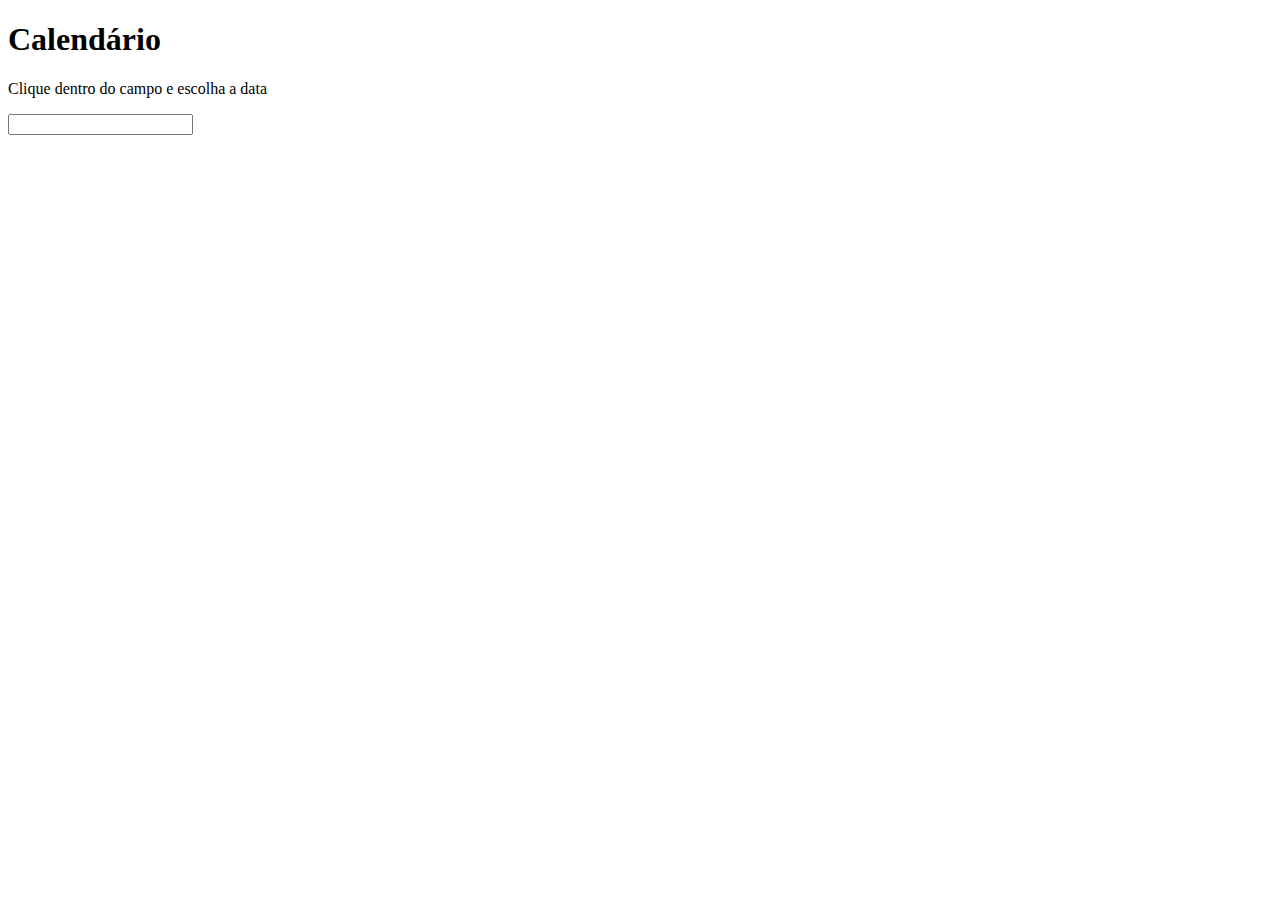
<file: calendario.html>
<!DOCTYPE html>
<html lang="en">
<head>
    <meta charset="UTF-8">
    <meta http-equiv="X-UA-Compatible" content="IE=edge">
    <meta name="viewport" content="width=device-width, initial-scale=1.0">
    <title>Document</title>
    <link rel="stylesheet" href="estilos01.css">
</head>
<body>
    
	<h1>Calendário</h1>
	<p>Clique dentro do campo e escolha a data</p>    
	<form action="">
		<input id="calendario" name="calendario" type="text">
	</form>
    <script src="calendari.js"></script>
</body>
</html>
</file>
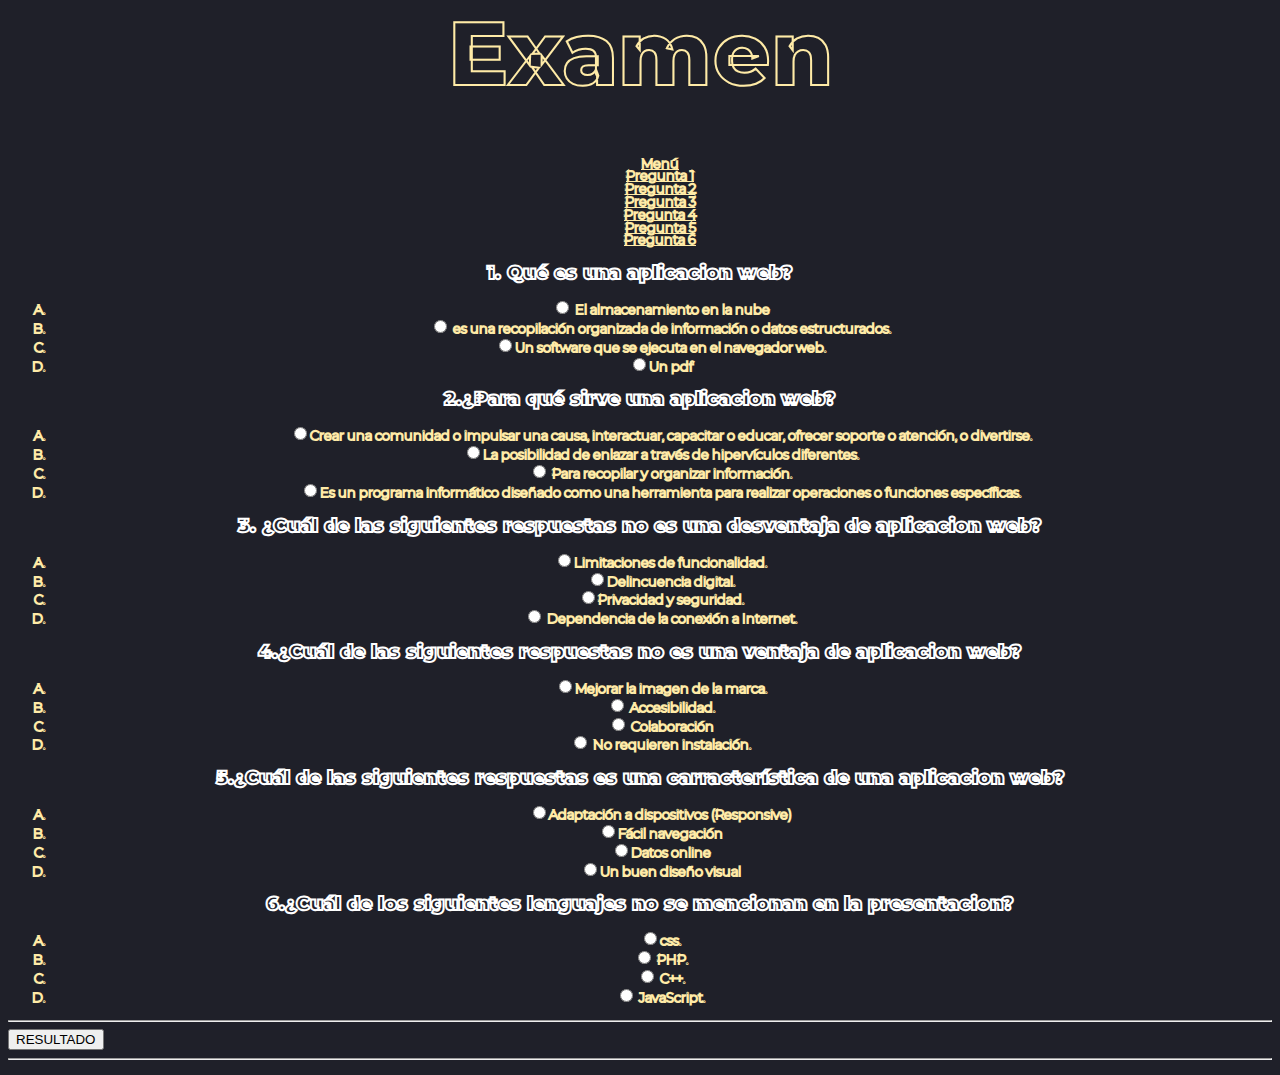
<file: cuestionario.html>
<html lang="es-MX">

<head>
    <!-- Required meta tags -->
    <meta charset="utf-8">
    <meta name="viewport" content="width=device-width, initial-scale=1, shrink-to-fit=no">
    <!-- Bootstrap CSS -->
    <link rel="stylesheet" href="https://stackpath.bootstrapcdn.com/bootstrap/4.3.0/css/bootstrap.min.css"
        integrity="sha384-PDle/QlgIONtM1aqA2Qemk5gPOE7wFq8+Em+G/hmo5Iq0CCmYZLv3fVRDJ4MMwEA" crossorigin="anonymous">
    <title>Formulario </title>
    <link rel="stylesheet" href="estilos03.css">
    <link rel="stylesheet" href="estilos01.css">
</head>

<body>
    <!--titulo--><header>
    <div class="container">
        <div class="row">
            <div class="col">
                <h1 style="text-align: center;">Examen  </h1>
                    <nav>
                        <ul>
                            <li><a href="Menu.html">Menú</a></li>
                            <li><a href="#seccion1">Pregunta 1</a></li>
                            <li><a href="#seccion2">Pregunta 2</a></li>
                            <li><a href="#seccion3">Pregunta 3</a></li>
                            <li><a href="#seccion4">Pregunta 4</a></li>
                            <li><a href="#seccion5">Pregunta 5</a></li>
                            <li><a href="#seccion6">Pregunta 6</a></li>
                        </ul>
                    </nav>
            </div>
        </div>
    </div>
</header>
    <!--Preguntas-->
    <div class="container">
        <div class="row">
            <div class="col">
                <form>
                    <h2><strong>1. Qué es una aplicacion web?  </strong></h2>
                    <section id="seccion1">
                    <ol type="A">
                        <li><input type="radio" name="pregunta1" id="p11"> El almacenamiento en la nube </li>
                        <li><input type="radio" name="pregunta1" id="p12"> es una recopilación organizada de información o datos estructurados. </li>
                        <li><input type="radio" name="pregunta1" id="p13">Un software que se ejecuta en el navegador web. </li>
                        <li><input type="radio" name="pregunta1" id="p14">Un pdf </li>
                    </ol></section>
                    <h2><strong>2.¿Para qué sirve una aplicacion web? </strong></h2>
                    <section id="seccion2">
                    <ol type="A">
                        <li><input type="radio" name="pregunta2" id="p21">Crear una comunidad o impulsar una causa, interactuar, capacitar o educar, ofrecer soporte o atención, o divertirse.</li>
                        <li><input type="radio" name="pregunta2" id="p23">La posibilidad de enlazar a través de hipervículos diferentes.</li>
                        <li><input type="radio" name="pregunta2" id="p22"> Para recopilar y organizar información. </li>
                        <li><input type="radio" name="pregunta2" id="p24">Es un programa informático diseñado como una herramienta para realizar operaciones o funciones específicas. </li>
                    </ol></section>
                    <h2><strong>3. ¿Cuál de las siguientes respuestas no es una desventaja de aplicacion web?</strong></h2>
                    <ol type="A">  <section id="seccion3">
                        <li><input type="radio" name="pregunta3" id="p31">Limitaciones de funcionalidad. </li>
                        <li><input type="radio" name="pregunta3" id="p33">Delincuencia digital. </li>
                        <li><input type="radio" name="pregunta3" id="p32">Privacidad y seguridad. </li>
                        <li><input type="radio" name="pregunta3" id="p34"> Dependencia de la conexión a Internet.</li>
                    </ol></section>
                    <h2><strong>4.¿Cuál de las siguientes respuestas no es una ventaja de aplicacion web?</strong></h2>
                    <ol type="A">  <section id="seccion4">
                        <li><input type="radio" name="pregunta4" id="p41">Mejorar la imagen de la marca. </li>
                        <li><input type="radio" name="pregunta4" id="p42">  Accesibilidad.</li>
                        <li><input type="radio" name="pregunta4" id="p43"> Colaboración</li>
                        <li><input type="radio" name="pregunta4" id="p44">  No requieren instalación.</li>
                    </ol></section>
                    <h2><strong>5.¿Cuál de las siguientes respuestas es una carracterística de una aplicacion web?</strong></h2>
                    <ol type="A">  <section id="seccion5">
                        <li><input type="radio" name="pregunta5" id="p55">Adaptación a dispositivos (Responsive)  </li>
                        <li><input type="radio" name="pregunta5" id="p51">Fácil navegación</li>
                        <li><input type="radio" name="pregunta5" id="p52">Datos online  </li>
                        <li><input type="radio" name="pregunta5" id="p53">Un buen diseño visual  </li>
                    </ol></section>
                    <h2><strong>6.¿Cuál de los siguientes lenguajes no se mencionan en la presentacion?  </strong></h2>
                    <ol type="A">  <section id="seccion6">
                        <li><input type="radio" name="pregunta6" id="p61">css. </li>
                        <li><input type="radio" name="pregunta6" id="p62">  PHP.</li>
                        <li><input type="radio" name="pregunta6" id="p66">  C++.</li>
                        <li><input type="radio" name="pregunta6" id="p64">  JavaScript.</li>
                    </ol></section>
                    
                
                    <hr />
                    <button type="button" class="btn btn-primary" onclick="resultado()">RESULTADO</button>
                    <hr />
                   

                </form>
            </div>
        </div>
    </div>

    <!-- Optional JavaScript -->
    <!--Llamada al script de respuestas-->
    <script src="respuestas.js"></script>
    <!-- jQuery first, then Popper.js, then Bootstrap JS -->
    <script src="https://code.jquery.com/jquery-3.3.1.slim.min.js"
        integrity="sha384-q8i/X+965DzO0rT7abK41JStQIAqVgRVzpbzo5smXKp4YfRvH+8abtTE1Pi6jizo"
        crossorigin="anonymous"></script>
    <script src="https://cdnjs.cloudflare.com/ajax/libs/popper.js/1.14.7/umd/popper.min.js"
        integrity="sha384-UO2eT0CpHqdSJQ6hJty5KVphtPhzWj9WO1clHTMGa3JDZwrnQq4sF86dIHNDz0W1"
        crossorigin="anonymous"></script>
    <script src="https://stackpath.bootstrapcdn.com/bootstrap/4.3.0/js/bootstrap.min.js"
        integrity="sha384-7aThvCh9TypR7fIc2HV4O/nFMVCBwyIUKL8XCtKE+8xgCgl/PQGuFsvShjr74PBp"
        crossorigin="anonymous"></script>
</body>

</html>
</file>
<file: estilos01.css>
/* Wrapper */
  .wrapper{
    width: 600px;
    height: 300px;
    position: relative;
    background-color: var(--wrapper-background-c);
    box-shadow: 0 0 80px var(--wrapper-shadow-c);
  }
  
  /* Images Area */
  .images-area{
    width: 100%;
    height: 100%;
    position: relative;
    display: flex;
    overflow: hidden;
  }
  .images-area img{
    width: 100%;
    transition: 0.3s cubic-bezier(.79,.03,0,.99);
  }
  
  /* Buttons Area  */
  .buttons-area{
    width: 100%;
    position: absolute;
    top: 50%;
    left: 0;
    transform: translateY(-50%);
    display: flex;
    justify-content: space-between;
    overflow: hidden;
  }
  .buttons-area > div{
    color: var(--white-c);
    background-color: var(--buttons-background-c);
    cursor: pointer;
    transition: 0.3s ease-in-out;
  }
  /* Buttons | Previous And Next */
  .buttons-area > div:first-child{
    border-radius: 0 5px 5px 0;
    margin-left: -100px;
  }
  .buttons-area > div:last-child{
    border-radius: 5px 0 0 5px;
    margin-right: -100px;
  }
  /* Show The Buttons */
  .wrapper:hover .buttons-area > div:first-child{
    margin-left: 0;
  }
  .wrapper:hover .buttons-area > div:last-child{
    margin-right: 0;
  }
  .buttons-area div:hover:not(div.disabled){
    background-color: var(--buttons-active-background-c);
  }
  .buttons-area div:not(div.disabled):active{
    opacity: 0.7;
  }
  /* Disabled Button */
  .buttons-area > div.disabled{
    cursor: no-drop;
    opacity: 0.3;
  }
  .buttons-area div i{
    font-size: 70px;
  }
  
  /* Pagination Area */
  .pagination-area{
    position: absolute;
    top: 90%;
    left: 50%;
    transform: translate(-50%, -50%);
    pointer-events: none;
  }
  /* Pagination Spans */
  .pagination-area span{
    display: inline-block;
    width: 10px;
    height: 10px;
    border-radius: 50%;
    background-color: var(--white-c);
    margin-right: 5px;
    transform: scale(0.5);
    transition: 0.3s ease-in-out;
    opacity: 0.4;
  }
  /* Current Active Span */
  .pagination-area span.active{
    transform: scale(1);
    opacity: 1;
  }
  
  /* End Wrapper */
</file>
<file: estilos03.css>
/* Please ❤ this if you like it! */


@import url('https://fonts.googleapis.com/css2?family=Montserrat:wght@300;400;500;600;700;800;900&display=swap'); 

body{
	font-family: 'Montserrat', sans-serif;
	font-weight: 300;
	font-size: 15px;
	line-height: 1.7;
	color: #ececee;
	background-color: #1f2029;
	
}
.section-center{
  position: absolute;
  top: 50%;
  left: 0;
  display: block;
  width: 100%;
  padding: 0;
  margin: 0;
  z-index: 6;
  text-align: center;
  transform: translateY(-50%);
}
h1{
  font-family: 'Montserrat', sans-serif;
  font-weight: 800;
  font-size: 7vw;
  line-height: 1;
  color: #ffeba7;
  text-align: center;
  -webkit-text-stroke: 2px #ffeba7;
  text-stroke: 2px #ffeba7;
  -webkit-text-fill-color: transparent;
  text-fill-color: transparent;
  color: transparent;
}
h2{
    font-family: 'Montserrat', sans-serif;
    font-weight: 800;
    font-size: 1.5vw;
    line-height: 1;
    text-align: center;
    -webkit-text-stroke: 2px #ffffff;
    text-stroke: 2px #ffffff;
    -webkit-text-fill-color: transparent;
    text-fill-color: transparent;
    color: transparent;
}
li{
    font-family: 'Montserrat', sans-serif;
    font-weight: 80;
    font-size: 1vw;
    line-height: 1;
    color: #ffeba7;
    text-align: center;
    -webkit-text-stroke: 2px #ffeba7;
    text-stroke: 2px #ffeba7;
    -webkit-text-fill-color: transparent;
    text-fill-color: transparent;
    color: transparent;
  }


[type="checkbox"]:checked,
[type="checkbox"]:not(:checked){
  position: absolute;
  left: -9999px;
}



.logo {
	position: absolute;
	top: 60px;
	left: 50px;
	display: block;
	z-index: 11;
	transition: all 250ms linear;
}
.logo img {
	height: 50px;
	width: auto;
	display: block;
}



@media screen and (max-width: 950px) {
  .menu-icon:checked + label,
  .menu-icon:not(:checked) + label{
    right: 55px;
  }
  
  h1{
    font-size: 9vw;
    -webkit-text-stroke: 2px transparent;
    text-stroke: 2px transparent;
    -webkit-text-fill-color: #ffeba7;
    text-fill-color: #ffeba7;
    color: #ffeba7;
  }
 
}
</file>
